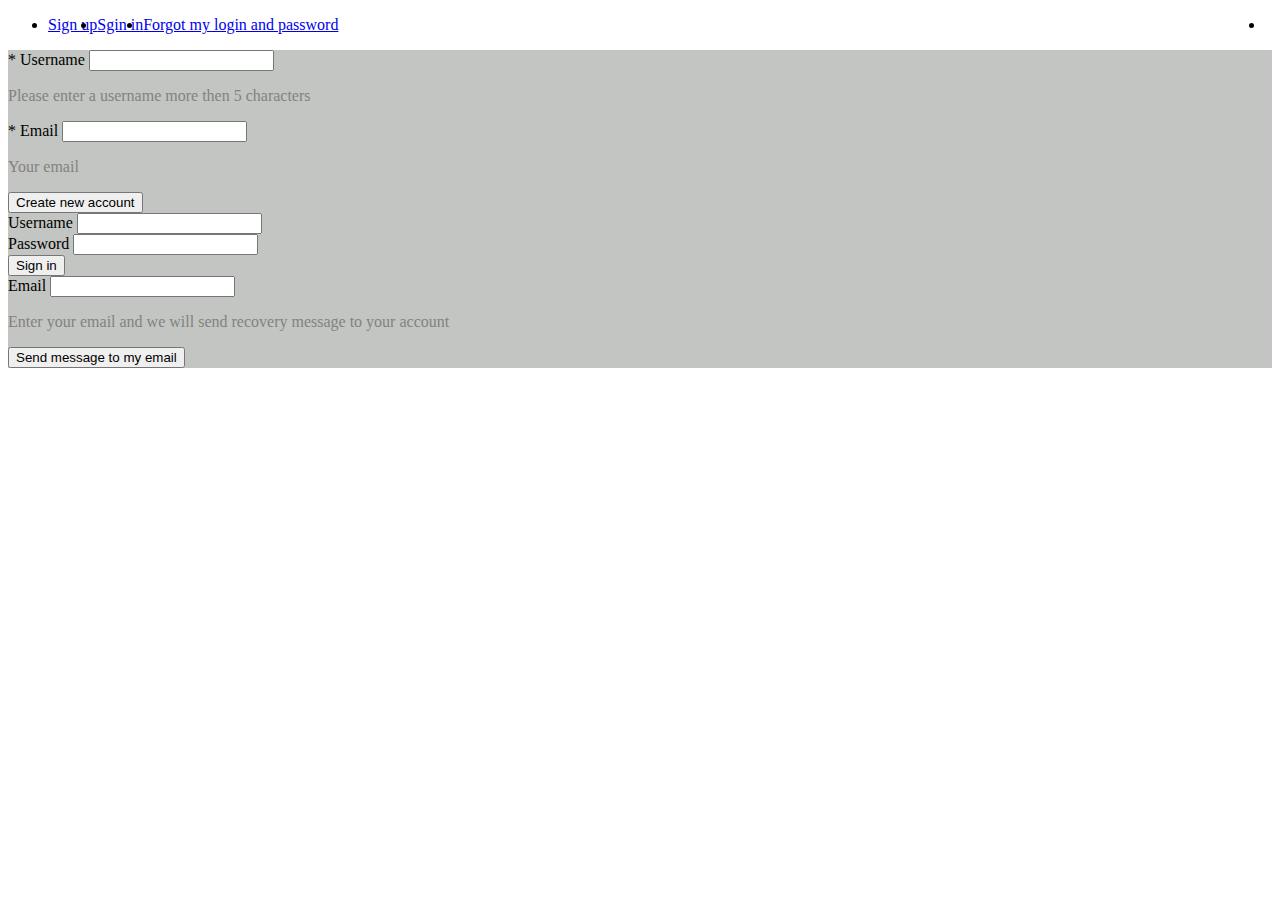
<file: src/main/resources/templates/myaccount.html>
<!doctype html>
<html lang="en" xmlns:th="http://www.thymeleaf.org">
<head><title>MY ACCOUNT</title></head>
<head th:replace="/layout::head"></head>
<body>
<div th:replace="/layout::navigation-bar"></div>


<div class="container">

    <!--<div class="account-logo-container" style="width: 100%">-->
    <!--<div class="account-logo" style="margin: auto; width: 145px;">-->
    <!--<span class="fa fa-user-o" style="font-size: 12em; color: #000 "></span>-->
    <!--</div>-->
    <!--<div class="title" style="text-align: center; font-size: 3em; color: red;">-->
    <!--<p>MY ACCOUNT</p>-->
    <!--</div>-->
    <!--</div>-->

    <div><!--Panel-->
        <ul class="nav nav-tabs" style="justify-content: space-around; display: flex">
            <li class="active"><a aria-expanded="true" href="#tab-1"
                                  data-toggle="tab"><span>Sign up</span></a></li>
            <li><a href="#tab-2" data-toggle="tab"><span>Sgin in</span></a></li>
            <li><a href="#tab-3" data-toggle="tab"><span>Forgot my login and password</span></a></li>
            <li style="margin-left: auto">
                <div  class="myaccount-tab-icon"><span class="fa fa-user-o" style="font-size: 2em"></span></div>
            </li>
        </ul>
        <div class="tab-content">
            <style>
                .panel,
                .panel-default {
                    border: none;
                    background-color: #C2C5C1;
                }
            </style>
            <div class="tab-pane fade active in" id="tab-1"><!--Sign up-->
                <div class="panel-group">
                    <div class="panel panel-default">
                        <div class="panel-body">
                            <form action="create-account" method="post"><!--Sign up form-->
                                <div class="form-group">
                                    <label for="newusername">* Username</label>
                                    <input type="text" required="required" id="newusername" name="username"
                                           class="form-control"/>
                                    <p style="color: #828282;">Please enter a username more then 5 characters</p>
                                </div>
                                <div class="form-group">
                                    <label for="email">* Email</label>
                                    <input type="email" required="required" id="email" name="email"
                                           class="form-control"/>
                                    <p style="color: #828282;">Your email</p>
                                </div>
                                <button type="submit" class="btn btn-primary">Create new account</button>
                            </form>
                        </div>
                    </div>
                </div>
            </div><!--Sign up-->

            <div class="tab-pane fade" id="tab-2"><!--Sign in-->
                <div class="panel-group">
                    <div class="panel panel-default">
                        <div class="panel-body">
                            <form action="login" method="post"><!--Login form-->
                                <div class="form-group">
                                    <label for="username">Username</label>
                                    <input type="text" required="required" id="username" name="username"
                                           class="form-control"/>
                                </div>
                                <div class="form-group">
                                    <label for="password">Password</label>
                                    <input type="password" required="required" id="password" name="password"
                                           class="form-control"/>
                                </div>
                                <button type="submit" class="btn btn-primary">Sign in</button>
                            </form>
                        </div>
                    </div>
                </div>
            </div><!--Sign in-->

            <div class="tab-pane fade" id="tab-3"><!--Cant remmenber password-->
                <div class="panel-group">
                    <div class="panel panel-default">
                        <div class="panel-body">
                            <form action="login" method="post"><!--Login form-->
                                <div class="form-group">
                                    <label for="oldemail">Email</label>
                                    <input type="password" required="required" id="oldemail" name="email"
                                           class="form-control"/>
                                    <p style="color: #828282;">Enter your email and we will send recovery message to
                                        your account</p>

                                </div>
                                <button type="submit" class="btn btn-primary">Send message to my email</button>
                            </form>
                        </div>
                    </div>
                </div>
            </div><!--Cant remmenber password-->
        </div>
    </div><!--/Panel-->

</div>

<div th:replace="layout::script"/>
</body>
</html>
</file>
